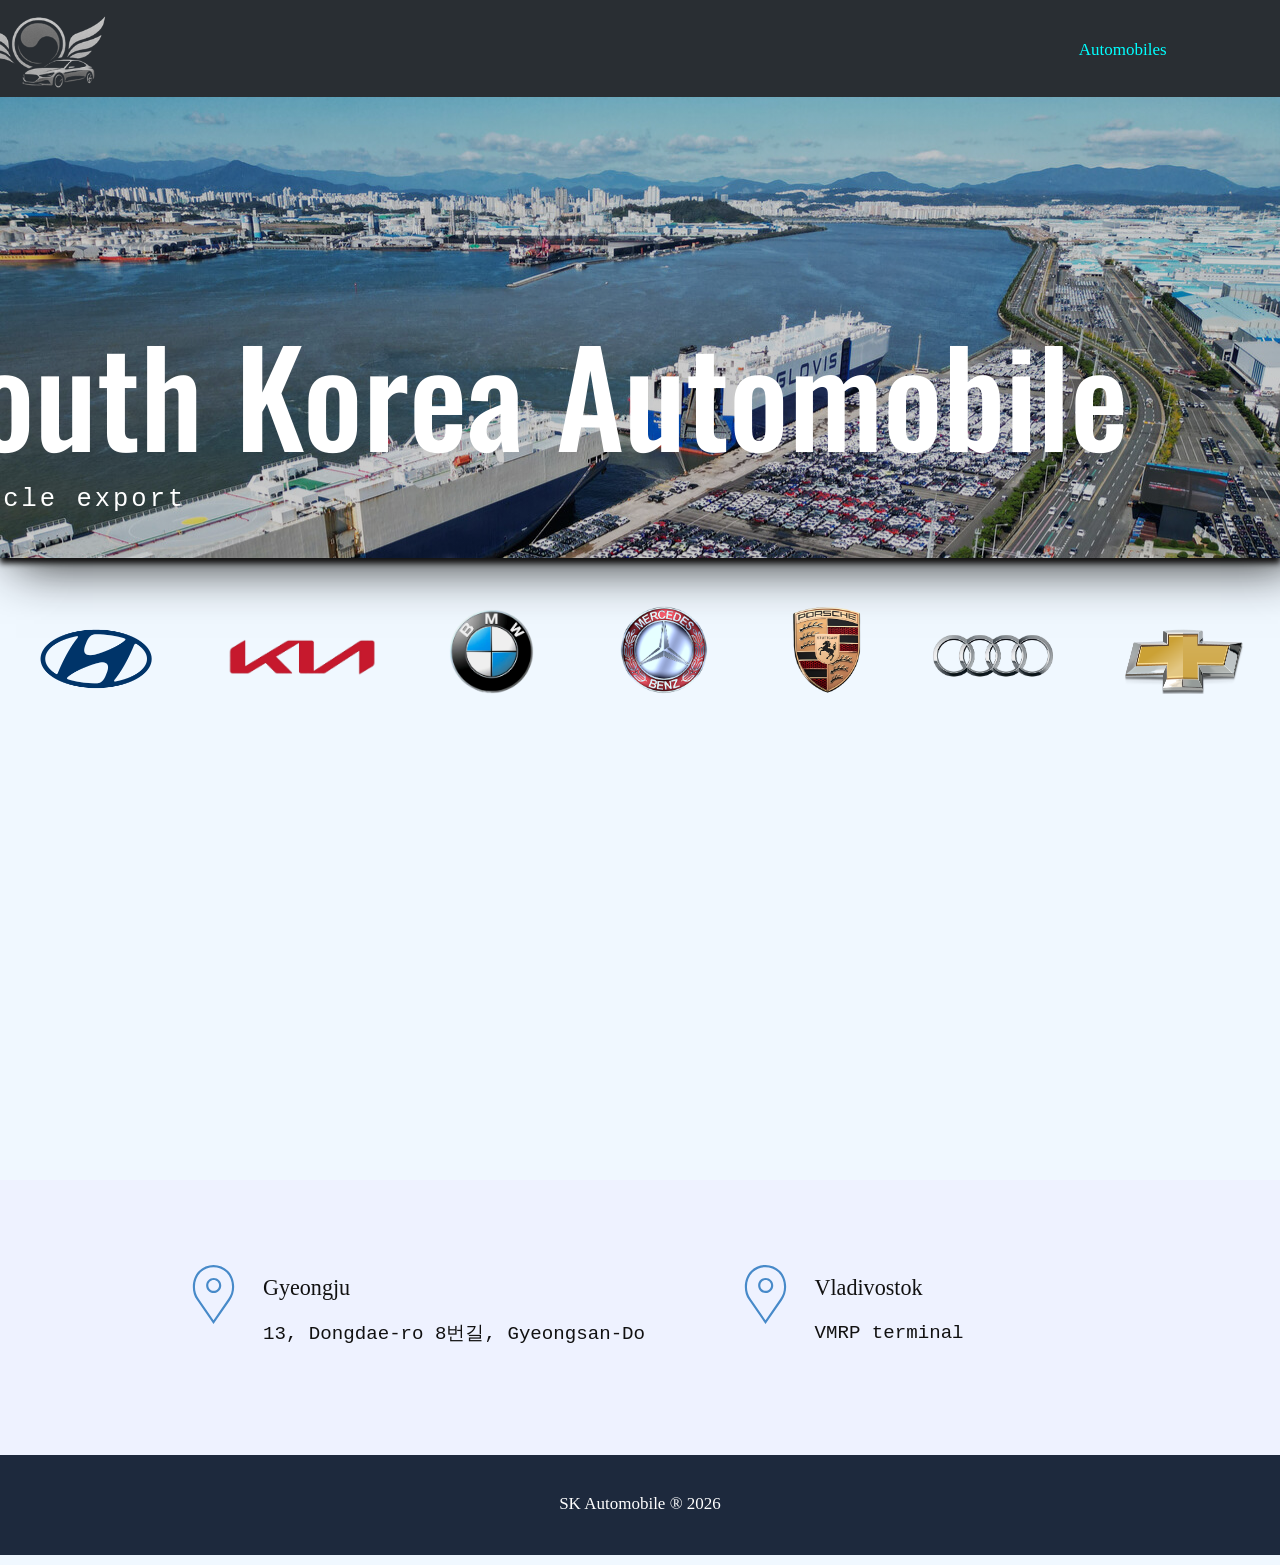
<file: public2/index.html>
<!DOCTYPE html>

  <html lang="en">
    
    <head>
  
    <!--<meta name="viewport" content="width=device-width, initial-scale=1.0">-->

      
    <meta charset="utf-8">
    <meta name="keywords" content="авто из кореи, заказать, car from korea, buy car from korea, korea car export">
    <meta name="description" content="">
    <title>Automobiles</title>
  
    <link rel="stylesheet" href="css/nicepage2.css" media="screen">
    <link rel="stylesheet" href="css/index.css" media="screen">
    <link rel="stylesheet" href="css/embL.css" media="screen">
    <link rel="stylesheet" href="css/out.css" media="screen">
    <link rel="stylesheet" href="css/nice-edit2.css" media="screen">
    
    <!--<link rel="stylesheet" href="pro3style.css" media="screen">-->
  
    <script src="https://code.jquery.com/jquery-3.7.0.js"></script>
    <!--<script class="u-script" type="text/javascript" src="nicepage.js" defer=""></script>-->
    <meta name="generator" content="Nicepage 8.2.5, nicepage.com">
    
    
    
    <link id="u-page-google-font" rel="stylesheet" href="https://fonts.googleapis.com/css2?display=swap&amp;family=Roboto:ital,wght@0,100;0,200;0,300;0,400;0,500;0,600;0,700;0,800;0,900;1,100;1,200;1,300;1,400;1,500;1,600;1,700;1,800;1,900&amp;family=Open+Sans:ital,wght@0,300;0,400;0,500;0,600;0,700;0,800;1,300;1,400;1,500;1,600;1,700;1,800&amp;family=Oswald:wght@200;300;400;500;600;700">
    <script type="application/ld+json">{
		"@context": "http://schema.org",
		"@type": "Organization",
		"name": "",
		"logo": "images/cro-removebg-preview.png"
        }</script>
    <meta name="theme-color" content="#478ac9">
    <meta property="og:title" content="Automobiles">
    <meta property="og:type" content="website">
    <meta data-intl-tel-input-cdn-path="intlTelInput/">
    </head>
    
  <body data-home-page="Automobiles.html" data-home-page-title="Automobiles" data-path-to-root="./" data-include-products="true" class="u-body u-clearfix u-overlap u-overlap-contrast u-xl-mode" data-lang="en">
    
    <header class="u-clearfix u-header u-palette-1-dark-3 u-header" id="header">
      <div class="navigator-ipad u-clearfix u-sheet u-valign-middle-lg u-valign-middle-md u-valign-middle-sm u-valign-middle-xs u-sheet-1">
        <a href="./" class="u-image u-logo u-image-1" data-image-width="150" data-image-height="90">
          <img src="css/images/cro-removebg-preview.png" class="u-logo-image u-logo-image-1">
        </a>
        <nav class="u-menu u-menu-one-level u-offcanvas u-menu-1" role="navigation" aria-label="Menu navigation">
          <!--
          <div class="menu-collapse" style="font-size: 1rem; letter-spacing: 0px;">
            <a class="u-button-style u-custom-color u-custom-left-right-menu-spacing u-custom-padding-bottom u-custom-text-color u-custom-top-bottom-menu-spacing u-hamburger-link u-nav-link u-text-active-palette-1-base u-text-hover-palette-2-base" href="#" tabindex="-1" aria-label="Open menu" aria-controls="ef78">
              <svg class="u-svg-link" viewBox="0 0 24 24"><use xlink:href="#menu-hamburger"></use></svg>
              <svg class="u-svg-content" version="1.1" id="menu-hamburger" viewBox="0 0 16 16" x="0px" y="0px" xmlns:xlink="http://www.w3.org/1999/xlink" xmlns="http://www.w3.org/2000/svg"><g><rect y="1" width="16" height="2"></rect><rect y="7" width="16" height="2"></rect><rect y="13" width="16" height="2"></rect>
</g></svg>
            </a>
          </div> --hamburger nicepage:18219
          -->
          
          <div class="u-custom-menu u-nav-container">
            <ul style="color: white;" class="u-nav u-unstyled u-nav-1" role="menubar"><li role="none" class="u-nav-item"><a role="menuitem" class="u-button-style u-nav-link u-text-active-palette-1-base u-text-body-alt-color u-text-hover-palette-2-base" href="#" style="padding: 10px 57px; color: aqua;">Automobiles</a>
</li><li role="none" class="u-nav-item"><a role="menuitem" class="u-button-style u-nav-link u-text-active-palette-1-base u-text-body-alt-color u-text-hover-palette-2-base" href="#" style="padding: 10px 57px;">Shipping</a>
</li></ul>
          </div>
          <div class="u-custom-menu u-nav-container-collapse" id="ef78" role="region" aria-label="Menu panel">
            <div class="u-black u-container-style u-inner-container-layout u-opacity u-opacity-95 u-sidenav">
              <div class="u-inner-container-layout u-sidenav-overflow">
                <div class="u-menu-close" tabindex="-1" aria-label="Close menu"></div>
                <ul class="u-align-center u-nav u-popupmenu-items u-unstyled u-nav-2" role="menubar">
                  <li role="none" class="u-nav-item">
                    <a role="menuitem" class="u-button-style u-nav-link" href="#" style="color: #478ac9;">Automobiles</a>
                  </li>
                  <li role="none" class="u-nav-item"><a role="menuitem" class="u-button-style u-nav-link" href="#">Shipping</a>
                  </li>
                </ul>
              </div>
            </div>
            <div class="u-black u-menu-overlay u-opacity u-opacity-70"></div>
          </div>
        </nav>
      </div>
    </header> 
    
    <section class="shadow u-clearfix u-image u-shading u-section-1" id="sec-f05f" data-image-width="1280" data-image-height="796">
      <div class="u-clearfix u-sheet u-valign-bottom u-sheet-1">
        <div class="custom-expanded u-align-left u-container-align-left u-container-style u-group u-group-1">
          <div class="u-container-layout">
            <a href="/" style="color: white">
            <h1 class="u-custom-font u-font-oswald u-text u-title u-text-1">South Korea Automobile</h1>
            <h4 class="u-custom-font u-font-courier-new u-text u-text-2">vehicle export</h4>
            </a>
          </div>
        </div>
      </div>
    </section>
    <section class="u-clearfix u-section-2" id="block-1">
      
      
      <!--<div class="u-clearfix u-sheet u-sheet-1"></div>-->
      
  <script>$(document).ready(function() { $("input:radio[name='group']").prop("checked", false);});</script>
      
    <div class="section" id="sec" style="z-index: 1; top:3pc">
	  <div class="section2" style="margin-bottom: 10pc;">
	
	<search>
	 <input type="radio" id="Hyu" name="group" />
	    <label for="Hyu"></label>
	
	        <ul class="Hyu" id="list" style="position-anchor: --ownerOfHyu; left: anchor(left); top: anchor(bottom);" >
	        <li class="menu-item">
	          <a href="#" class="menu-link" tabindex="-1">Avante</a>
	        </li>
	        <li class="menu-item">
	          <a href="#" class="menu-link" tabindex="-1">Veloster</a>
	        </li>
	        <li class="menu-item">
	          <a href="#" class="menu-link" tabindex="-1">Palisade</a>
	        </li>
	      </ul>
	</search>
	
	<search>
	    <input type="radio" id="Kia" name="group" />
	        <label for="Kia" style="anchor-name: --ownerOfKia;" onclick="togg()"></label>
	
	          <ul class="Ki" id="list" >
	          <li class="menu-item">
	            <a href="#" class="menu-link" tabindex="-1">Morning</a>
	          </li>
	          <li class="menu-item">
	            <a href="#" class="menu-link" tabindex="-1">K5</a>
	          </li>
	          <li class="menu-item">
	            <a href="#" class="menu-link" tabindex="-1">iONIQ</a>
	          </li>
	        </ul>
	</search>
	
	<search >
	  <input type="radio" id="bmw" name="group" />
	      <label for="bmw"  ></label>
	
	      <ul class="BM" id="list" aria-hidden="true">
	      <li class="menu-item">
	        <a class="menu-link" tabindex="-1" id="3Series">3-Series</a>
	      </li>
	      <li class="menu-item">
	        <a class="menu-link" tabindex="-1" id="5Series">5-Series</a>
	      </li>
	      <li class="menu-item">
	        <a class="menu-link" tabindex="-1" id="X5">X5</a>
	      </li>
	    </ul>
	</search >
	
	<search >
	  <input type="radio" id="merc" name="group" />
	    <label for="merc"></label>
	
	    <ul class="MRC" id="list" aria-hidden="true">
	    <li class="menu-item">
	      <a href="#" class="menu-link" tabindex="-1" onclick="Global(`http://127.0.0.1:8000/벤츠/CLS-클래스 C257`);">CLS</a>
	    </li>
	    <li class="menu-item">
	      <a href="#" class="menu-link" tabindex="-1" onclick="Global(`http://127.0.0.1:8000/벤츠/G-클래스 W463b`);">G-klasse</a>
	    </li>
	    <li class="menu-item">
	      <a href="#" class="menu-link" tabindex="-1">GLE</a>
	    </li>
	  </ul>
	</search >
	
	<search id="porsche-search" >
	  <input type="radio" id="pors" name="group" />
	    <label for="pors" ></label>
	
	<ul class="prce" id="list" aria-hidden="true">
	    <li class="menu-item">
	      <a href="#" class="menu-link" tabindex="-1">911</a>
	    </li>
	    <li class="menu-item">
	      <a href="#" class="menu-link" tabindex="-1">718</a>
	    </li>
	     <li class="menu-item">
	      <a href="#" class="menu-link" tabindex="-1">Cayman</a>
	    </li>
	    <li class="menu-item">
	      <a href="#" class="menu-link" tabindex="-1">Boxter</a>
	    </li>
	    <li class="menu-item">
	      <a href="#" class="menu-link" tabindex="-1">Panamera</a>
	    </li>
	     <li class="menu-item">
	      <a href="#" class="menu-link" tabindex="-1">Taycan</a>
	    </li>
	    <li class="menu-item">
	      <a href="#" class="menu-link" tabindex="-1">Cayenne</a>
	    </li>
	    <li class="menu-item">
	      <a href="#" class="menu-link" tabindex="-1">Macan</a>
	    </li> 
	  </ul>
	</search >
	
	<search>
	<input type="radio" id="Au" name="group" />
	    <label for="Au"  ></label>
	
	  <ul class="aud" id="list" aria-hidden="true" >
	    <li class="menu-item">
	      <a href="#" class="menu-link" tabindex="-1">A6<sup>C8</sup></a>
	    </li>
	    <li class="menu-item">
	      <a href="#" class="menu-link" tabindex="-1">A7<sup>4K</sup></a>
	    </li>
	    <li class="menu-item">
	      <a href="#" class="menu-link" tabindex="-1">A8<sup>D5</sup></a>
	    </li>
	    <li class="menu-item">
	      <a href="#" class="menu-link" tabindex="-1">Q2</a>
	    </li>
	    <li class="menu-item">
	      <a href="#" class="menu-link" tabindex="-1">Q3<sup>F3</sup></a>
	    </li>
	    <li class="menu-item">
	      <a href="#" class="menu-link" tabindex="-1">Q5<sup>FY</sup></a>
	    </li>
	    <li class="menu-item">
	      <a href="#" class="menu-link" tabindex="-1">Q7<sup>4M</sup></a>
	    </li>
	    <li class="menu-item">
	      <a href="#" class="menu-link" tabindex="-1">Q8<sup>4M</sup></a>
	    </li>
	    <li class="menu-item">
	      <a href="#" class="menu-link" tabindex="-1">A3</a>
	    </li>
	    <li class="menu-item">
	      <a href="#" class="menu-link" tabindex="-1">A4<sup>B9</sup></a>
	    </li>
	    <li class="menu-item">
	      <a href="#" class="menu-link" tabindex="-1">A5<sup>F5</sup></a>
	    </li>
	    <li class="menu-item">
	      <a href="#" class="menu-link" tabindex="-1">S3</a>
	    </li>
	    <li class="menu-item">
	      <a href="#" class="menu-link" tabindex="-1">S4<sup>B9</sup></a>
	    </li>
	    <li class="menu-item">
	      <a href="#" class="menu-link" tabindex="-1">S6<sup>C8</sup></a>
	    </li>
	    <li class="menu-item">
	      <a href="#" class="menu-link" tabindex="-1">S7<sup>4K</sup></a>
	    </li>
	    <li class="menu-item">
	      <a href="#" class="menu-link" tabindex="-1">S8<sup>D5</sup></a>
	    </li>
	    <li class="menu-item">
	      <a href="#" class="menu-link" tabindex="-1">SQ5</a>
	    </li>
	    <li class="menu-item">
	      <a href="#" class="menu-link" tabindex="-1">SQ7</a>
	    </li>
	    <li class="menu-item">
	      <a href="#" class="menu-link" tabindex="-1">SQ8</a>
	    </li>
	    <li class="menu-item">
	      <a href="#" class="menu-link" tabindex="-1">E-tron<br><small>(20-24년)</small></a>
	    </li>
	    <li class="menu-item">
	      <a href="#" class="menu-link" tabindex="-1">E-tron GT<br><small>(21년~ )</small></a>
	    </li>
	    <li class="menu-item">
	      <a href="#" class="menu-link" tabindex="-1">TT 8S</a>
	    </li>
	    <li class="menu-item">
	      <a href="#" class="menu-link" tabindex="-1">TTS 8S</a>
	    </li>
	    <li class="menu-item">
	      <a href="#" class="menu-link" tabindex="-1">TTRS</a>
	    </li>
	    <li class="menu-item">
	      <a href="#" class="menu-link" tabindex="-1">RS3</a>
	    </li>
	    <li class="menu-item">
	      <a href="#" class="menu-link" tabindex="-1">RS6</a>
	    </li>
	    <li class="menu-item">
	      <a href="#" class="menu-link" tabindex="-1">RS7</a>
	    </li>
	    <li class="menu-item">
	      <a href="#" class="menu-link" tabindex="-1">R8</a>
	    </li>
	  </ul>
	</search >
	  <!--    ul menu chevy   -->
	<search >
	<input type="radio" id="Chev" name="group" />
	    <label for="Chev"  ></label>
	
	  <ul class="Chevy" id="list"  >
	    <li class="menu-item">
	      <a href="#" class="menu-link" tabindex="-1">Spark</a>
	    </li>
	    <li class="menu-item">
	      <a href="#" class="menu-link" tabindex="-1">Orlando</a>
	    </li>
	    <li class="menu-item">
	      <a href="#" class="menu-link" tabindex="-1">Trax</a>
	    </li>
	  </ul>
	</search >
	
	</div>
	
	</div>
	
	<script>

	const radio = document.querySelector('#Au');
	const sups = document.getElementsByTagName("sup");
	
	radio.addEventListener('change', function(e){
	    if(this.checked) {
	    console.log(this.value);
	
	            let i;
	            for (i = 0; i < sups.length; i++) {
	                sups[i].style.display = "flex";
	
	}
	}
	}); 
	</script>
      <!--onchange="selectsort(event)"-->
      <select name="sort" >
                                    
          <option value="updated">Updated</option>
          <option value="pricelow">Low price</option>
          <option value="kmlow">Low mileage</option>
        
        </select>
      
      <!--
      <select class="kuzova">
        </select>
        -->
      
      <data></data>
      
    </section>
    <section class="u-clearfix u-grey-5 u-section-3 ground" style="margin-top: 7pc" id="carousel_93de">
      <div class="u-clearfix u-sheet u-valign-middle u-sheet-1">
        <div class="custom-expanded data-layout-selected u-clearfix u-layout-wrap u-layout-wrap-1 custom-expanded2">
          <div class="u-gutter-0 u-layout">
            <div class="u-layout-col">
              <div class="u-size-60">
                <div class="u-layout-row">
                  <div class="u-container-style u-layout-cell u-left-cell u-size-30 u-layout-cell-1">
                    <div class="u-valign-top u-container-layout-1"><span class="u-icon u-icon-circle u-text-palette-1-base u-icon-1"><svg class="u-svg-link" preserveAspectRatio="xMidYMin slice" viewBox="0 0 54.757 54.757" style=""><use xlink:href="#svg-abeb"></use></svg><svg class="u-svg-content" viewBox="0 0 54.757 54.757" x="0px" y="0px" id="svg-abeb" style="enable-background:new 0 0 54.757 54.757;"><g><path d="M27.557,12c-3.859,0-7,3.141-7,7s3.141,7,7,7s7-3.141,7-7S31.416,12,27.557,12z M27.557,24c-2.757,0-5-2.243-5-5   s2.243-5,5-5s5,2.243,5,5S30.314,24,27.557,24z"></path><path d="M40.94,5.617C37.318,1.995,32.502,0,27.38,0c-5.123,0-9.938,1.995-13.56,5.617c-6.703,6.702-7.536,19.312-1.804,26.952   L27.38,54.757L42.721,32.6C48.476,24.929,47.643,12.319,40.94,5.617z M41.099,31.431L27.38,51.243L13.639,31.4   C8.44,24.468,9.185,13.08,15.235,7.031C18.479,3.787,22.792,2,27.38,2s8.901,1.787,12.146,5.031   C45.576,13.08,46.321,24.468,41.099,31.431z"></path>
</g></svg></span>
                      <h4 class="u-custom-font u-font-oswald u-text u-text-1 gyeongju">Gyeongju</h4>
                      <p class="u-text u-text-2 dongdae-ro">13, Dongdae-ro 8<text class="initial-font">번길</text>, Gyeongsan-Do</p>
                    </div>
                  </div>
                  <div class="u-container-style u-layout-cell u-size-30 u-layout-cell-2">
                    <div class="u-valign-top u-container-layout-2"><span class="u-icon u-icon-circle u-text-palette-1-base u-icon-2"><svg class="u-svg-link" preserveAspectRatio="xMidYMin slice" viewBox="0 0 54.757 54.757" style=""><use xlink:href="#svg-79e7"></use></svg><svg class="u-svg-content" viewBox="0 0 54.757 54.757" x="0px" y="0px" id="svg-79e7" style="enable-background:new 0 0 54.757 54.757;"><g><path d="M27.557,12c-3.859,0-7,3.141-7,7s3.141,7,7,7s7-3.141,7-7S31.416,12,27.557,12z M27.557,24c-2.757,0-5-2.243-5-5   s2.243-5,5-5s5,2.243,5,5S30.314,24,27.557,24z"></path><path d="M40.94,5.617C37.318,1.995,32.502,0,27.38,0c-5.123,0-9.938,1.995-13.56,5.617c-6.703,6.702-7.536,19.312-1.804,26.952   L27.38,54.757L42.721,32.6C48.476,24.929,47.643,12.319,40.94,5.617z M41.099,31.431L27.38,51.243L13.639,31.4   C8.44,24.468,9.185,13.08,15.235,7.031C18.479,3.787,22.792,2,27.38,2s8.901,1.787,12.146,5.031   C45.576,13.08,46.321,24.468,41.099,31.431z"></path>
</g></svg></span>
                      <h4 class="u-custom-font u-font-oswald u-text u-text-3 gyeongju">Vladivostok</h4>
                      <p class="u-text u-text-4 dongdae-ro">VMRP terminal</p>
                    </div>
                  </div>
                </div>
              </div>
            </div>
          </div>
        </div>
      </div>
    </section>
    
    
    
    <footer style="height: 100px" class="textcenter ground2 u-align-center u-clearfix u-container-align-center u-footer u-grey-80 u-footer" id="footer"><div class="u-clearfix u-sheet u-sheet-1">
        <p class="u-small-text u-text u-text-variant u-text-1">SK Automobile ® 2026</p>
      </div>
        </footer>

</body>
    
<!--<script src="js/Asy2.js"></script>-->
<script src="js/Out.js"></script>
<script src="js/kuzov.js"></script>
    
</html>
</file>
